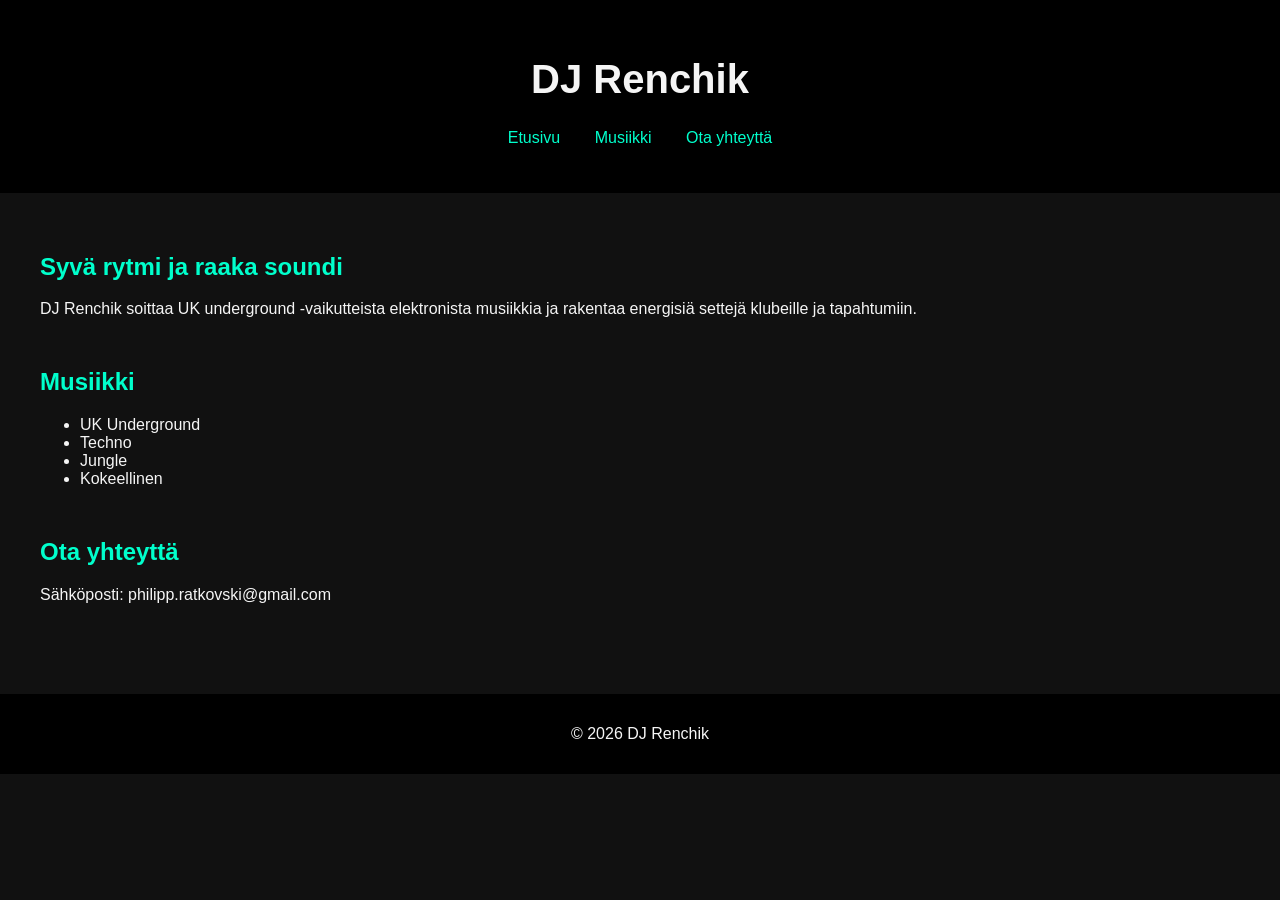
<file: index.html>
<!DOCTYPE html>
<html lang="fi">
<head>
    <meta charset="UTF-8">
    <meta name="viewport" content="width=device-width, initial-scale=1.0">
    <title>DJ Renchik</title>
    <link rel="stylesheet" href="tyyli1.css">
</head>
<body>

    <header>
        <h1>DJ Renchik</h1>
        <nav>
            <ul>
                <li><a href="index.html">Etusivu</a></li>
                <li><a href="musiikki.html">Musiikki</a></li>
                <li><a href="ota-yhteyttä.html">Ota yhteyttä</a></li>
            </ul>
        </nav>
    </header>

    <main>

        <section id="home">
            <h2>Syvä rytmi ja raaka soundi</h2>
            <p>DJ Renchik soittaa UK underground -vaikutteista elektronista musiikkia ja rakentaa energisiä settejä klubeille ja tapahtumiin.</p>
        </section>

        <section id="music">
            <h2>Musiikki</h2>
            <ul>
                <li>UK Underground</li>
                <li>Techno</li>
                <li>Jungle</li>
                <li>Kokeellinen</li>
            </ul>
        </section>

        <section id="contact">
            <h2>Ota yhteyttä</h2>
            <p>Sähköposti: philipp.ratkovski@gmail.com</p>
           
        </section>

    </main>

    <footer>
        <p>&copy; 2026 DJ Renchik</p>
    </footer>

</body>
</html>
</file>
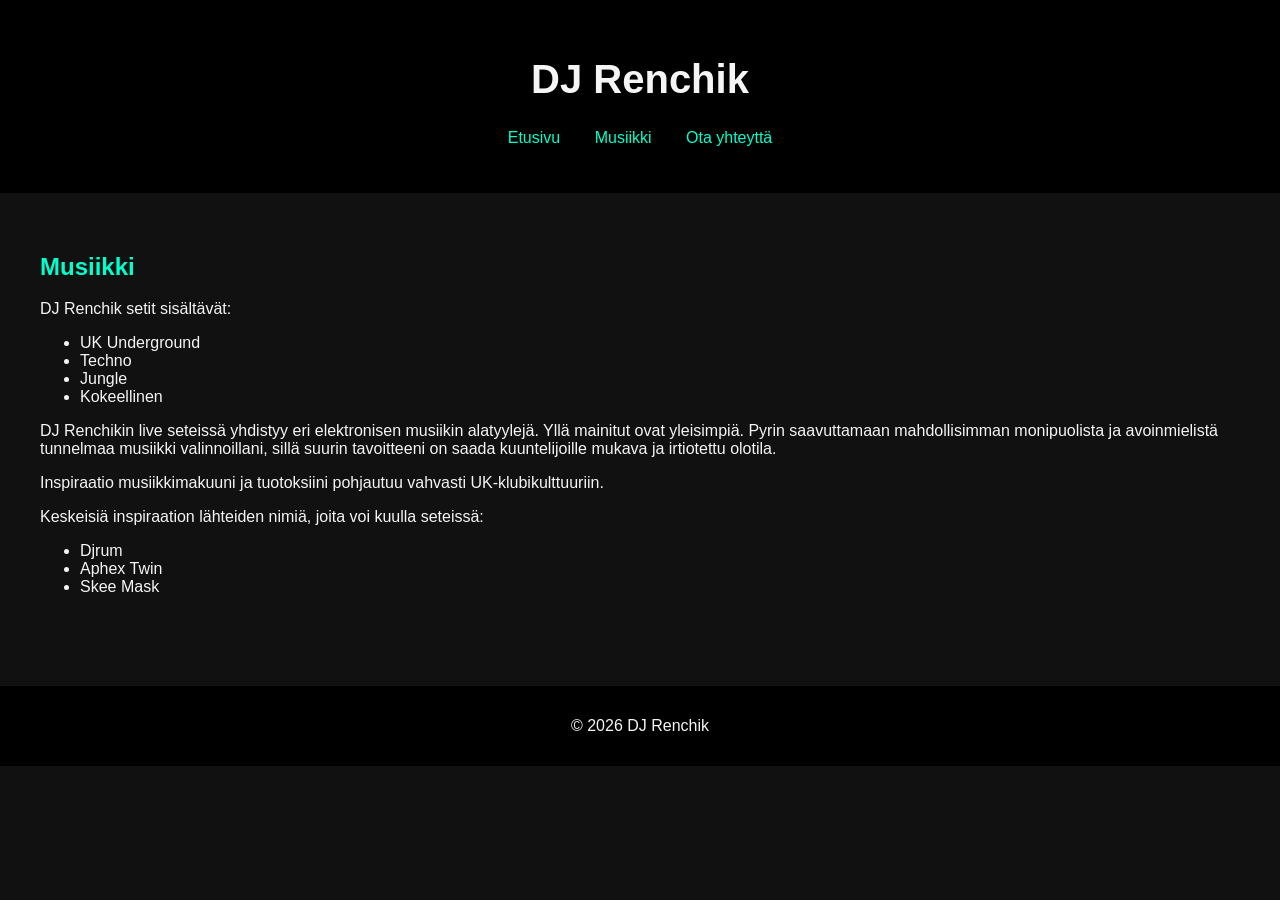
<file: musiikki.html>
<!DOCTYPE html>
<html lang="fi">
<head>
    <meta charset="UTF-8">
    <meta name="viewport" content="width=device-width, initial-scale=1.0">
    <title>Musiikki | DJ Renchik</title>
    <link rel="stylesheet" href="tyyli1.css">
</head>
<body>

<header>
    <h1>DJ Renchik</h1>
    <nav>
        <ul>
            <li><a href="index.html">Etusivu</a></li>
            <li><a href="musiikki.html">Musiikki</a></li>
            <li><a href="ota-yhteyttä.html">Ota yhteyttä</a></li>
        </ul>
    </nav>
</header>

<main>
    <section>
        <h2>Musiikki</h2>
        <p>DJ Renchik setit sisältävät:</p>
        <ul>
            <li>UK Underground</li>
            <li>Techno</li>
            <li>Jungle</li>
            <li>Kokeellinen</li>
        </ul>
        <p>DJ Renchikin live seteissä yhdistyy eri elektronisen musiikin alatyylejä. Yllä mainitut ovat yleisimpiä. 
        Pyrin saavuttamaan mahdollisimman monipuolista ja avoinmielistä tunnelmaa musiikki valinnoillani, sillä suurin tavoitteeni on saada kuuntelijoille mukava ja irtiotettu olotila. 
        </p>
        <p>
Inspiraatio musiikkimakuuni ja tuotoksiini pohjautuu vahvasti
UK-klubikulttuuriin.
</p>

<p>Keskeisiä inspiraation lähteiden nimiä, joita voi kuulla seteissä:</p>

<ul>
    <li>Djrum</li>
    <li>Aphex Twin</li>
    <li>Skee Mask</li>
</ul>
    </section>
</main>

<footer>
    <p>&copy; 2026 DJ Renchik</p>
</footer>

</body>
</html>
</file>
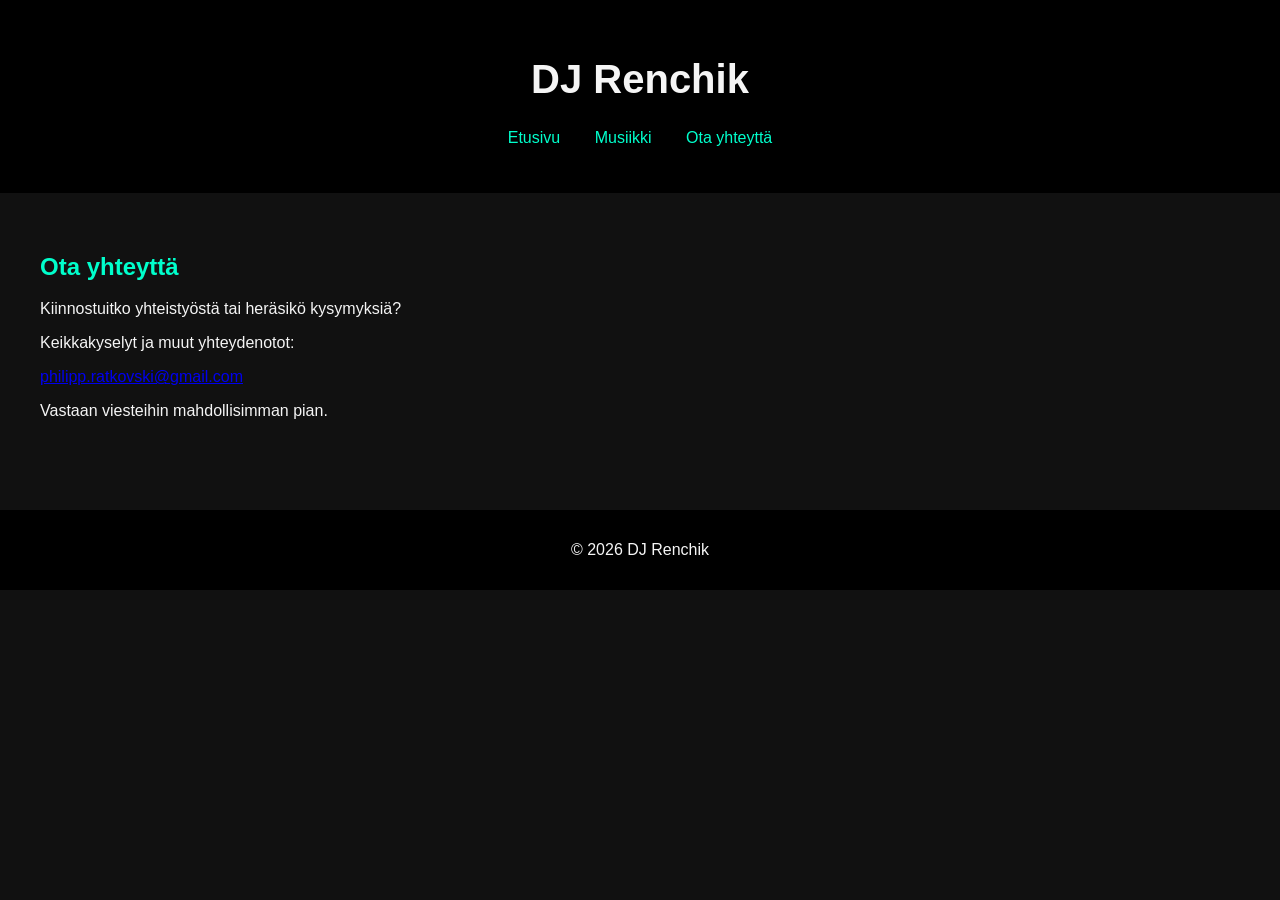
<file: ota yhteyttä.html>
<!DOCTYPE html>
<html lang="fi">
<head>
    <meta charset="UTF-8">
    <meta name="viewport" content="width=device-width, initial-scale=1.0">
    <title>Ota yhteyttä | DJ Renchik</title>
    <link rel="stylesheet" href="tyyli1.css">
</head>
<body>

<header>
    <h1>DJ Renchik</h1>
    <nav>
        <ul>
            <li><a href="index.html">Etusivu</a></li>
            <li><a href="musiikki.html">Musiikki</a></li>
            <li><a href="ota yhteyttä.html">Ota yhteyttä</a></li>
        </ul>
    </nav>
</header>

<main>
    <section>
    <h2>Ota yhteyttä</h2>

    <p>
        Kiinnostuitko yhteistyöstä tai heräsikö kysymyksiä?
    </p>

    <p>
        Keikkakyselyt ja muut yhteydenotot:
    </p>

    <p>
        <a href="mailto:philipp.ratkovski@gmail.com">
            philipp.ratkovski@gmail.com
        </a>
    </p>

    <p>
        Vastaan viesteihin mahdollisimman pian.
    </p>
    </section>
</main>

<footer>
    <p>&copy; 2026 DJ Renchik</p>
</footer>

</body>
</html>
</file>
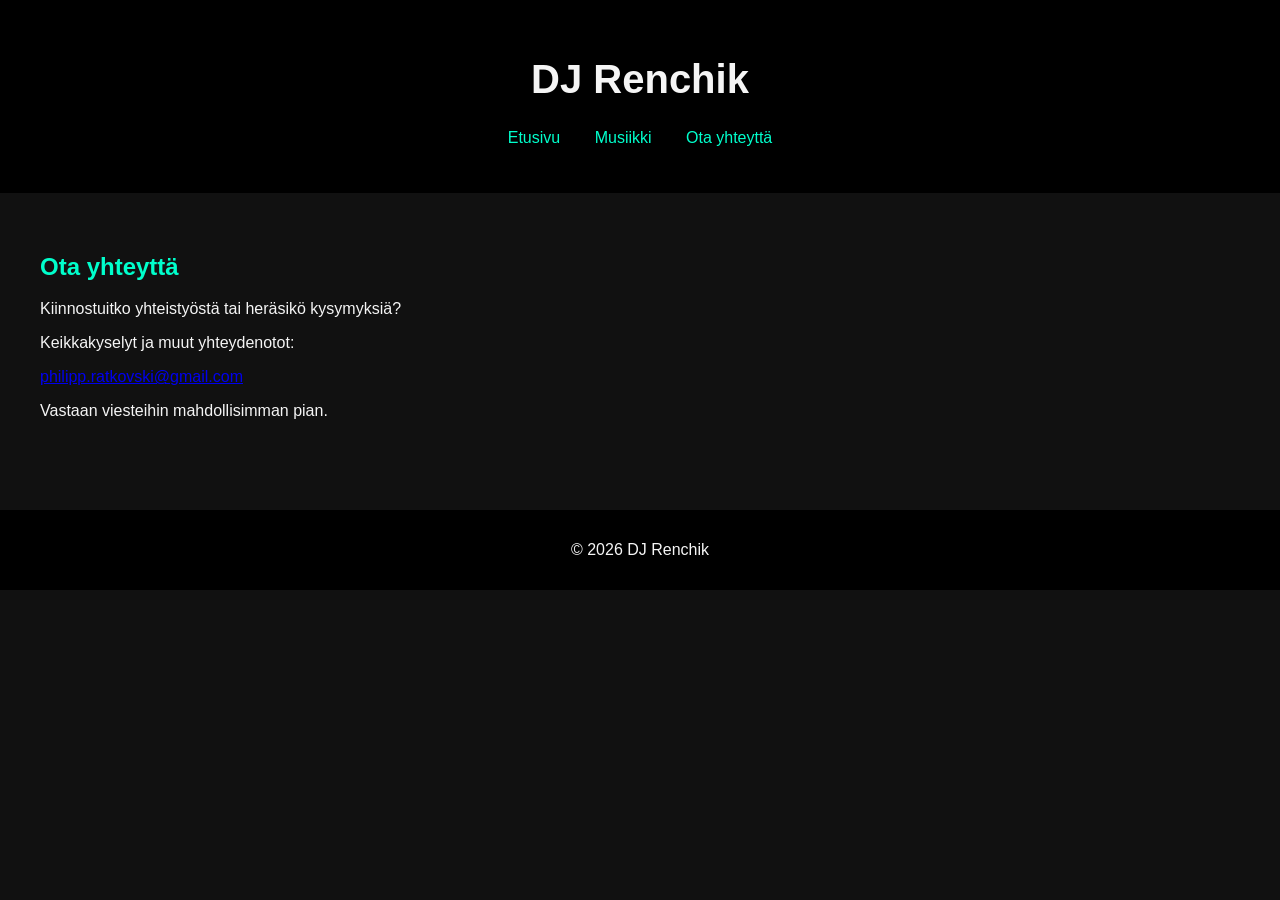
<file: ota-yhteyttä.html>
<!DOCTYPE html>
<html lang="fi">
<head>
    <meta charset="UTF-8">
    <meta name="viewport" content="width=device-width, initial-scale=1.0">
    <title>Ota yhteyttä | DJ Renchik</title>
    <link rel="stylesheet" href="tyyli1.css">
</head>
<body>

<header>
    <h1>DJ Renchik</h1>
    <nav>
        <ul>
            <li><a href="index.html">Etusivu</a></li>
            <li><a href="musiikki.html">Musiikki</a></li>
            <li><a href="ota-yhteyttä.html">Ota yhteyttä</a></li>
        </ul>
    </nav>
</header>

<main>
    <section>
    <h2>Ota yhteyttä</h2>

    <p>
        Kiinnostuitko yhteistyöstä tai heräsikö kysymyksiä?
    </p>

    <p>
        Keikkakyselyt ja muut yhteydenotot:
    </p>

    <p>
        <a href="mailto:philipp.ratkovski@gmail.com">
            philipp.ratkovski@gmail.com
        </a>
    </p>

    <p>
        Vastaan viesteihin mahdollisimman pian.
    </p>
    </section>
</main>

<footer>
    <p>&copy; 2026 DJ Renchik</p>
</footer>

</body>
</html>
</file>
<file: tyyli1.css>
body {
    margin: 0;
    font-family: Arial, sans-serif;
    background-color: #111;
    color: #f5f5f5;
}

header {
    background: #000;
    padding: 30px;
    text-align: center;
}

nav ul {
    list-style: none;
    padding: 0;
}

nav ul li {
    display: inline;
    margin: 0 15px;
}

nav a {
    color: #00ffcc;
    text-decoration: none;
}

nav a:hover {
    color: white;
}

main {
    padding: 40px;
}

section {
    margin-bottom: 50px;
}

h1 {
    font-size: 40px;
}

h2 {
    color: #00ffcc;
}

footer {
    background: #000;
    text-align: center;
    padding: 15px;
}
</file>
